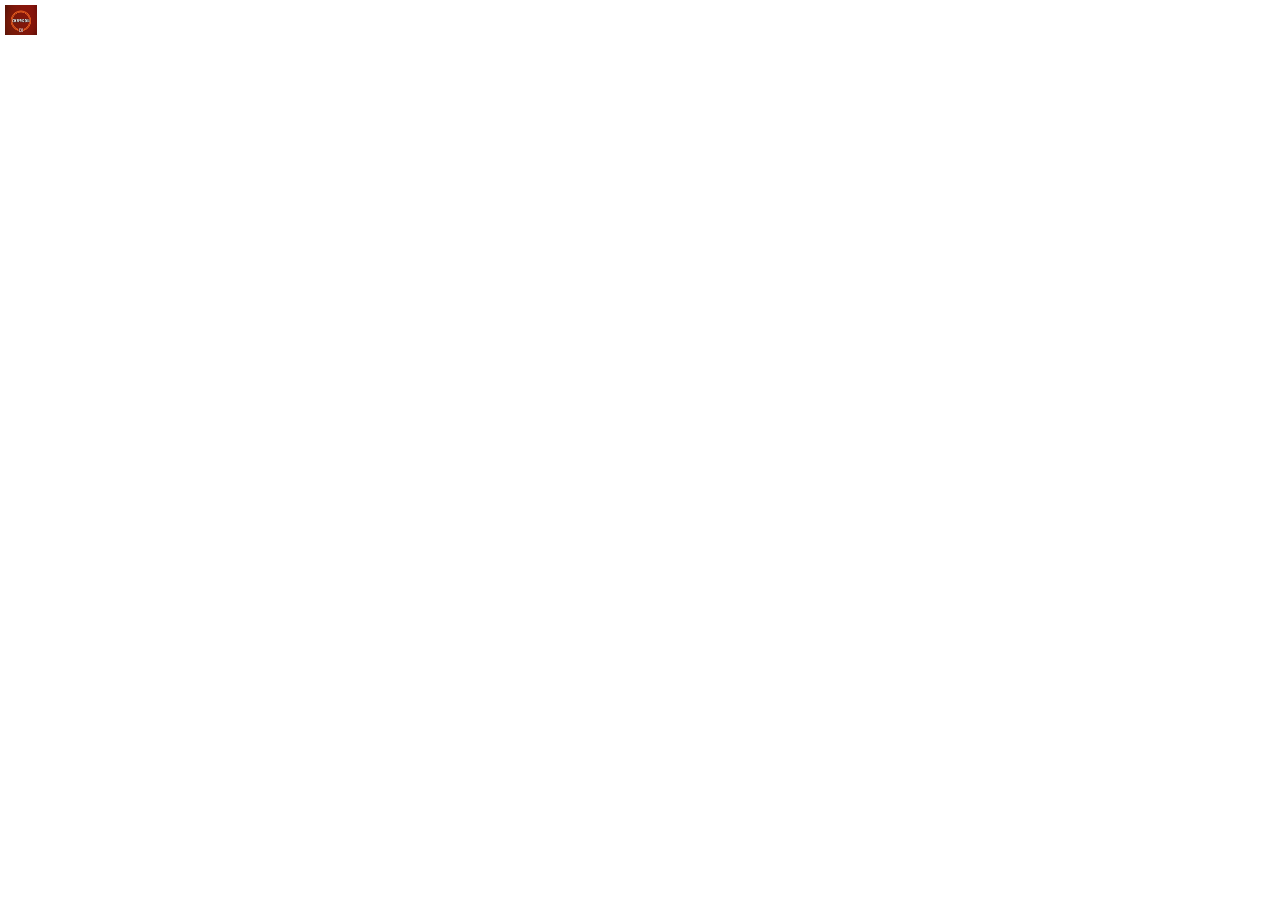
<file: about.html>
<!DOCTYPE html>
<html lang="en">
<head>
    <meta charset="UTF-8">
    <meta name="viewport" content="width=device-width, initial-scale=1.0">
    <meta http-equiv="X-UA-Compatible" content="ie=edge">
    <title>Chi sono - Cikappa2904</title>
    <link rel="shortcut icon" href="images/favicon.ico" />
    <link rel="stylesheet" type="text/css" href="style.css">
    <link href="https://fonts.googleapis.com/css?family=Ubuntu&display=swap" rel="stylesheet">
</head>
<body>
    
<!-- TopBar -->

    <h1 class="TopBar">
        <a href="index.html">

            <img  src="images/logo_sec2.png" style="height:30px;margin-top:5px;margin-left: 5px" alt="Cikappa2904 Logo">
        
        </a> 
            <a href="about.html"><p style="font-family: Roboto; font-size: 20px;display: inline; height: 10px ;">Chi sono</p>
        </a>
        
</h1>

<!-- TopBar -->


<p style="font-family: 'Ubuntu', sans-serif;">
    Ciao, mi chamo Claudio, ma su internet mi faccio conoscere come 
        <b>Cikappa2904</b>
    Non so neanche io che tipo di video mi piaccia fare su Youtube, 
    praticamente quello che mi passa per la testa sul momento.

</p>


</body>
</html>
</file>
<file: style.css>
@import url('https://fonts.googleapis.com/css2?family=Readex+Pro&display=swap');
*{
    margin: 0;
    padding: 0;
    font-family: 'Readex Pro', sans-serif;
    color: #fff;
}
html{
    scroll-behavior: smooth;
}
body{
    overflow-x: hidden;
}
.navbar{
    display: flex;
    align-items: center;
    justify-content: space-between;
    background-color: #921111;
}
.logo{
    height: 70px;
    width: 70px;
    border-radius: 50%;
    margin-left: 50px;
    margin-top: 10px;
}
.linkNavbar{
    margin-right: 50px;
    margin-top: 10px;
}
.linkNav {
    position: relative;
    color: #fff;
    text-decoration: none;
    margin: 10px;
    font-size: 20px;
  }
  
  .linkNav:hover {
    color: #fff;
  }
  
  .linkNav::before {
    content: "";
    position: absolute;
    display: block;
    width: 100%;
    height: 2px;
    bottom: -3px;
    left: 0;
    background-color: #fff;
    transform: scaleX(0);
    transition: transform 0.3s ease;
  }
  
  .linkNav:hover::before {
    transform: scaleX(1);
  }
.section1{
    background-color: #921111;
    width: 100%;
    height: 100vh;
    display: flex;
    align-items: center;
    justify-content: space-around;
}
.immagineClaudio{
    margin-bottom: 200px;
}
.testoSezione1{
    margin-bottom: 150px;
    margin-left: 50px;
}
.linkSezione1{
    text-decoration: none;
    padding: 20px;
    margin-top: 10px;
    background-color: #D12626;
    transition-duration: 0.7s;
}
.linkSezione1:hover{
    letter-spacing: 5px;
    transition-duration: 0.5s;
}
.section2{
    width: 100%;
    height: 100vh;
    background-color: #D12626;
    display: flex;
    align-items: center;
    justify-content: center;
}
.youtube{
    margin: 300px;
    padding: 100px;
    padding-top: 10px;
    width: 800px;
    border-radius: 15px;
    width: 50%;
    box-shadow: 0 8px 16px 0 rgba(0,0,0,0.5);
    background-color: rgb(146, 17, 17);
    display: flex;
    flex-direction: column;
    justify-content: center;
    align-items: center;
}
.nomeVideo{
    margin-top: 20px; 
    margin-bottom: 45px;
}
.ultimoVideo{
    text-decoration: none;
    padding: 20px;
    margin-bottom: 40px;
    background-color: #333;
    border-radius: 10px;
    text-align: center;
}
.section3{
    height: 95vh;
    width: 100%;
    background-color: #921111;
}
.card-container{
    width: 90%;
    margin: 50px;
    padding: 2rem;
    background-color: rgb(146, 17, 17);
    display: flex;
    align-items: center;
    justify-content: center;
    
}
.card-container-mobile{
    display: none;
}
.card{
    width: 90%;
    margin: 20px;
    background-color: #D12626;
    border-radius: 10px;
    box-shadow: 0 8px 16px 0 rgba(0,0,0,0.5);
}
.social-img,
.descrizione {
    width: 90%;
    margin: 0 auto;
}
.social-img {
    padding: 20px 15px;
} 
.descrizione {
    padding: 15px 10px;
}
.social-img img {
    display: block;
    margin: 0 auto;
    max-width: 100%;
    height: auto;
    border-radius: 5px;
}
a {
    color: white;
    text-decoration: none;
    font-family: sans-serif;
}
.descrizione h2 {
    padding-bottom: 25px;
}
.linkCard1{
    text-decoration: none;
    padding: 20px;
    margin-top: 10px;
    background-color: rgb(146, 17, 17);
}
.hSocial{
    text-decoration: none;
    padding: 20px;
    background-color: #333;
    border-radius: 10px;
    text-align: center;
    position: relative;
    top: 10px;
    width: 30%;
}
.section4{
    width: 100%;
    height: 100vh;
    background-color: #D12626;
    display: flex;
    flex-direction: column;
    align-items: center;
    justify-content: space-around;
}
.about{
    display: flex;
    align-items: center;
    justify-content: space-around;
}
.hAbout{
    padding: 20px;
    background-color: #333;
    border-radius: 10px;
    width: 20%;
    text-align: center;
}
.chiSono{
    width: 50%;
    margin-top: 80px;
}
.lineaSuperBellaEstetica{
    padding: 5px;
    background-color: #921111;
    width: 15%;
    margin-bottom: 20px;
}
.footer{
    padding: 30px;
    background-color: #921111;
    text-align: center;
    border-radius:10px;
    width: 100%;
    margin-top: 275px;
}
.pFooter{
    font-size: 20px;
    margin-bottom: 5px;
}
.testoAbout{
    font-size: 22px;
}
svg{
    display: none;
}
.hamburger{
    display: none;
}
</file>
